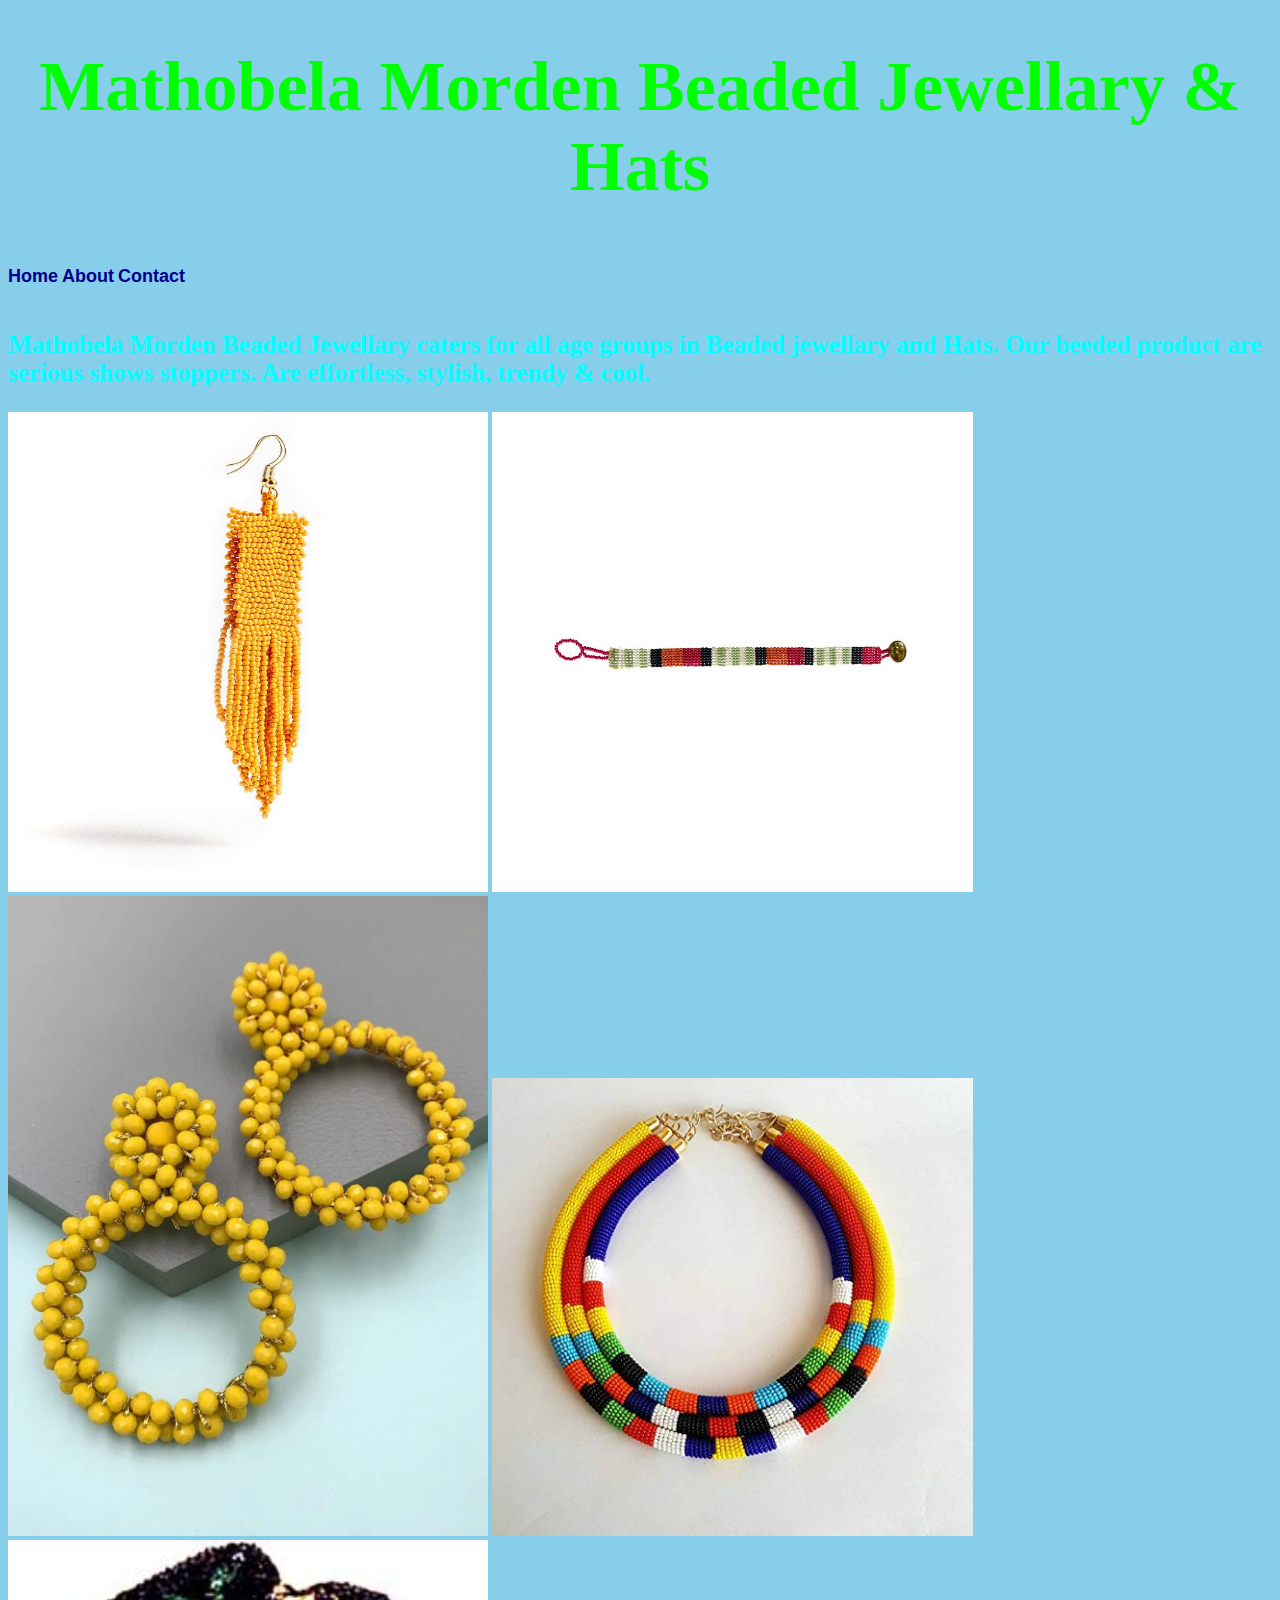
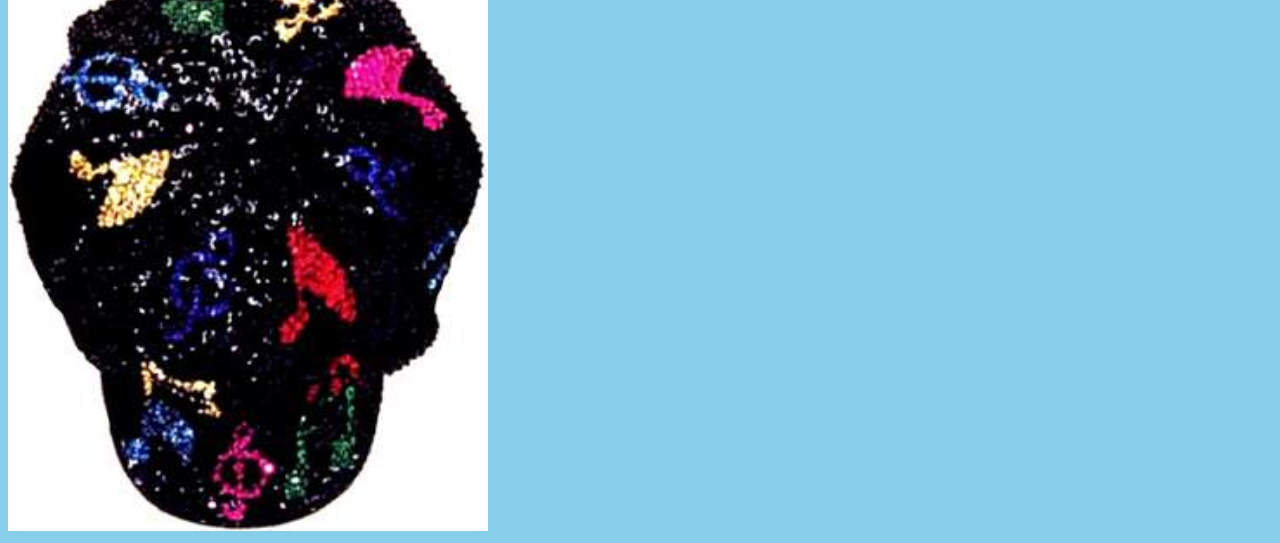
<file: index.html>
<!DOCTYPE html>
<html>
<head>
   <h1> Mathobela Morden Beaded Jewellary & Hats </h1>
    <link rel="stylesheet" href="style.css">
    </head>
<body bgcolor=skyblue>
    <div id="menu">
    <a href="index.html">Home</a>
    <a href="about%20us.html">About</a>
     <a href="contact%20us.html">Contact</a>
    </div>
   <h3> Mathobela Morden Beaded Jewellary caters for all  age groups in Beaded jewellary and Hats. Our beeded product are serious shows stoppers.
       Are effortless, stylish, trendy & cool. </h3>
    
    <div class="gallery">
   <a href="earings.html"> <img src="images/mustard-earrings_800x.jpg"></a> 
   <a href="bracelet.html"> <img src="images/hotpinkbeadedbracelet_3a8ceb89-bd85-4e3e-a920-e3f303a9a3e7_800x.jpg"></a>
   <a href="rings.html"> <img src="images/158632004553f06b251527a9e37e383063fcf5cd76_thumbnail_600x.webp"></a>
   <a href="necklace.html"> <img src="images/51jinXeNBtL.jpg"></a>
   <a href="hats.html"> <img src="images/is.jpg"></a>
    
    </div>
    </body>
</html>
</file>
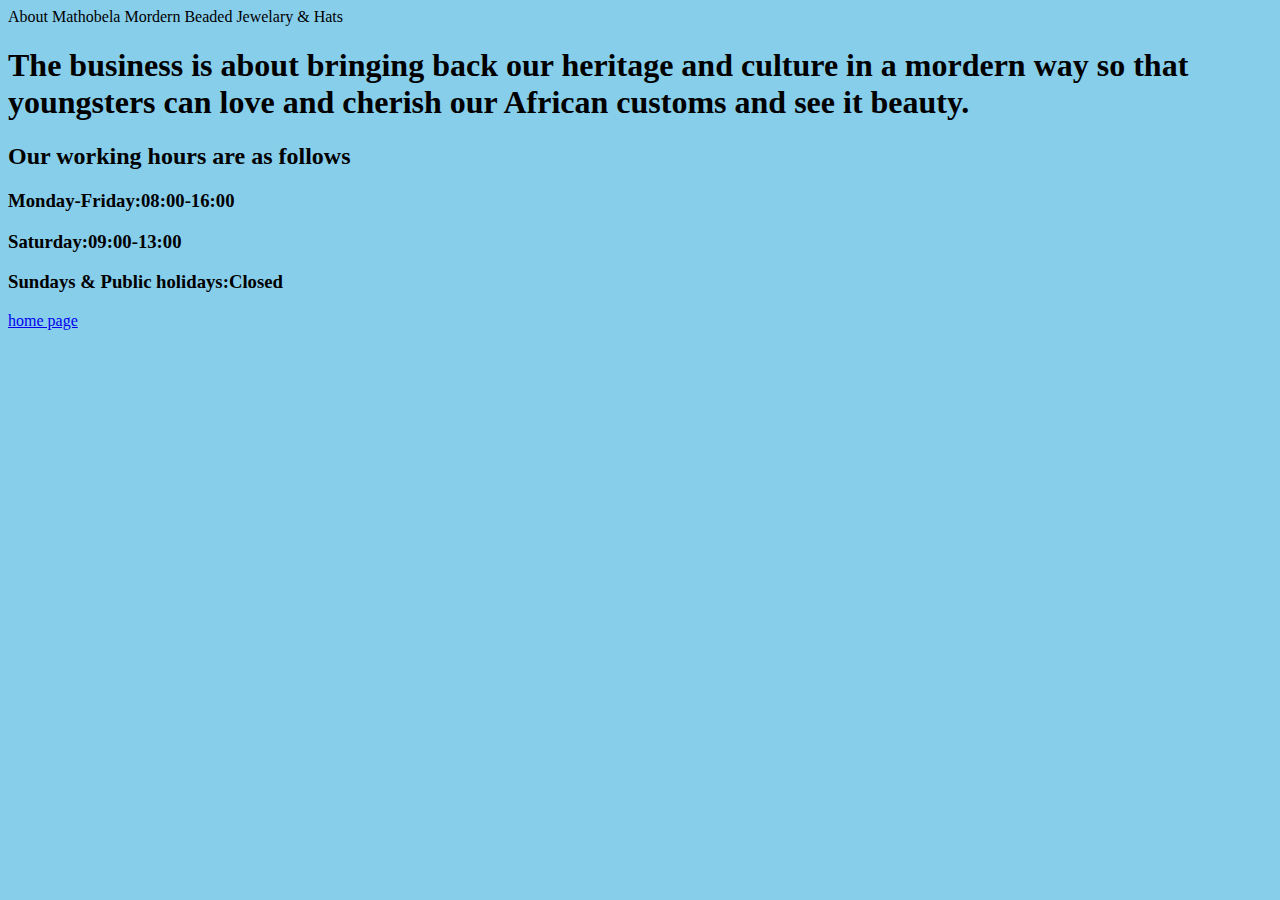
<file: about us.html>
<!DOCTYPE html>
<html>
<head>
 About Mathobela Mordern Beaded Jewelary & Hats   
    </head>
    <body bgcolor=skyblue>
    <h1> The business is about bringing back our heritage and culture in a mordern way so that youngsters can  love and cherish our African customs and see it beauty. </h1>
        
        <h2>Our working hours are as follows</h2>
        <h3>Monday-Friday:08:00-16:00</h3>
        <h3>Saturday:09:00-13:00</h3>
        <h3>Sundays & Public holidays:Closed</h3>
    </body>

    <a href="index.html"> home page</a>
    
</html>
</file>
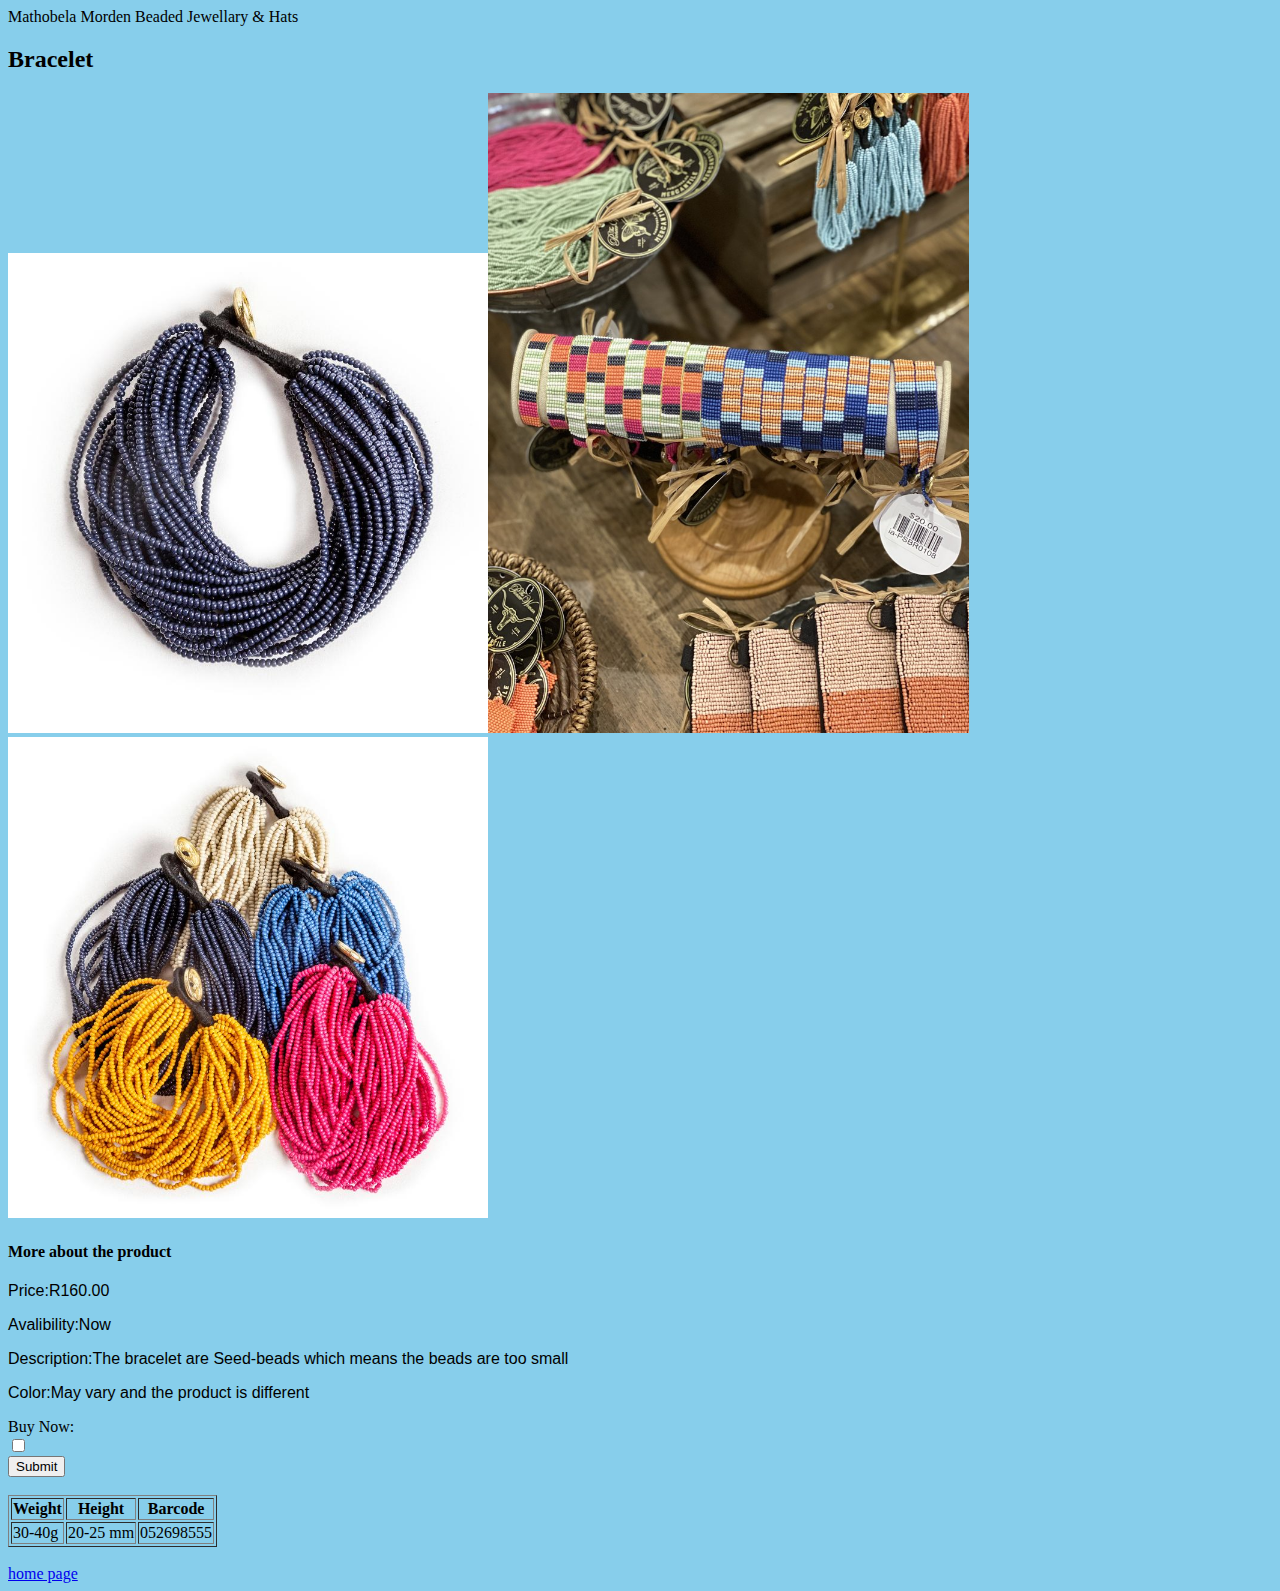
<file: bracelet.html>
<!DOCTYPE html>
<html>
<head>
 Mathobela Morden Beaded Jewellary & Hats 
    <link rel="stylesheet" href="style.css">
    </head>
<body bgcolor=skyblue>
   <h2>Bracelet</h2> 
    <div class="gallery">
     <a href=bracelet.html></a><img src="images/navy-seed-bead-bracelet_800x.jpg"><img src="images/IMG_0015_800x.jpg"><img src="images/seed-bead-bracelets-all_1b4772df-d21b-4fff-b126-54e7ac75254e_800x.jpg">
    
    </div>
    <h4>More about the product</h4>
    <p>Price:R160.00 </p>
    <p> Avalibility:Now</p>
    <p>Description:The bracelet are Seed-beads which means the beads are too small</p>
    <p>Color:May vary and the product is different</p>
    <form action="method">
        Buy Now:<br>
    <input type="checkbox" name="yes"> 
           <br>
        <input type="submit">
        <br>
        <br>
        <table border="1">
         <tr>
         <th> Weight</th>
         <th>Height</th>
         <th>Barcode</th>
         </tr>
          <tr>
         <td>30-40g </td>
         <td>20-25 mm</td>
         <td>052698555</td>
         </tr>
        </table>
        <br>
    </form>
    
    </body>
     <a href="index.html"> home page</a>
</html>
</file>
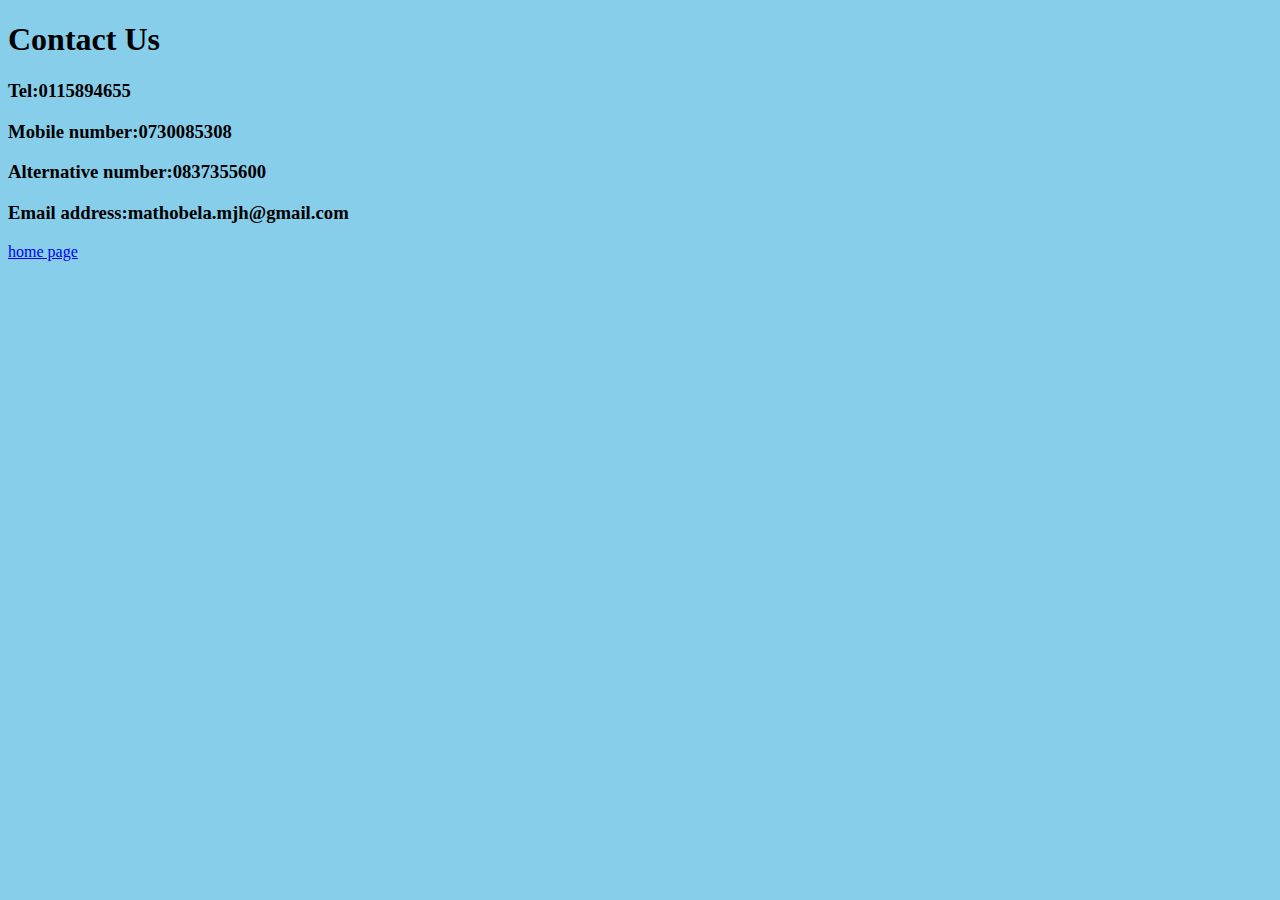
<file: contact us.html>
<!DOCTYPE html>
<html>
<head>
   
    </head>
<body bgcolor=skyblue>
  <h1>Contact Us</h1>
    <h3>Tel:0115894655</h3>
   <h3>Mobile number:0730085308</h3>
    <h3>Alternative number:0837355600</h3>
    <h3>Email address:mathobela.mjh@gmail.com</h3>
    </body>
     <a href="index.html"> home page</a>
    
</html>
</file>
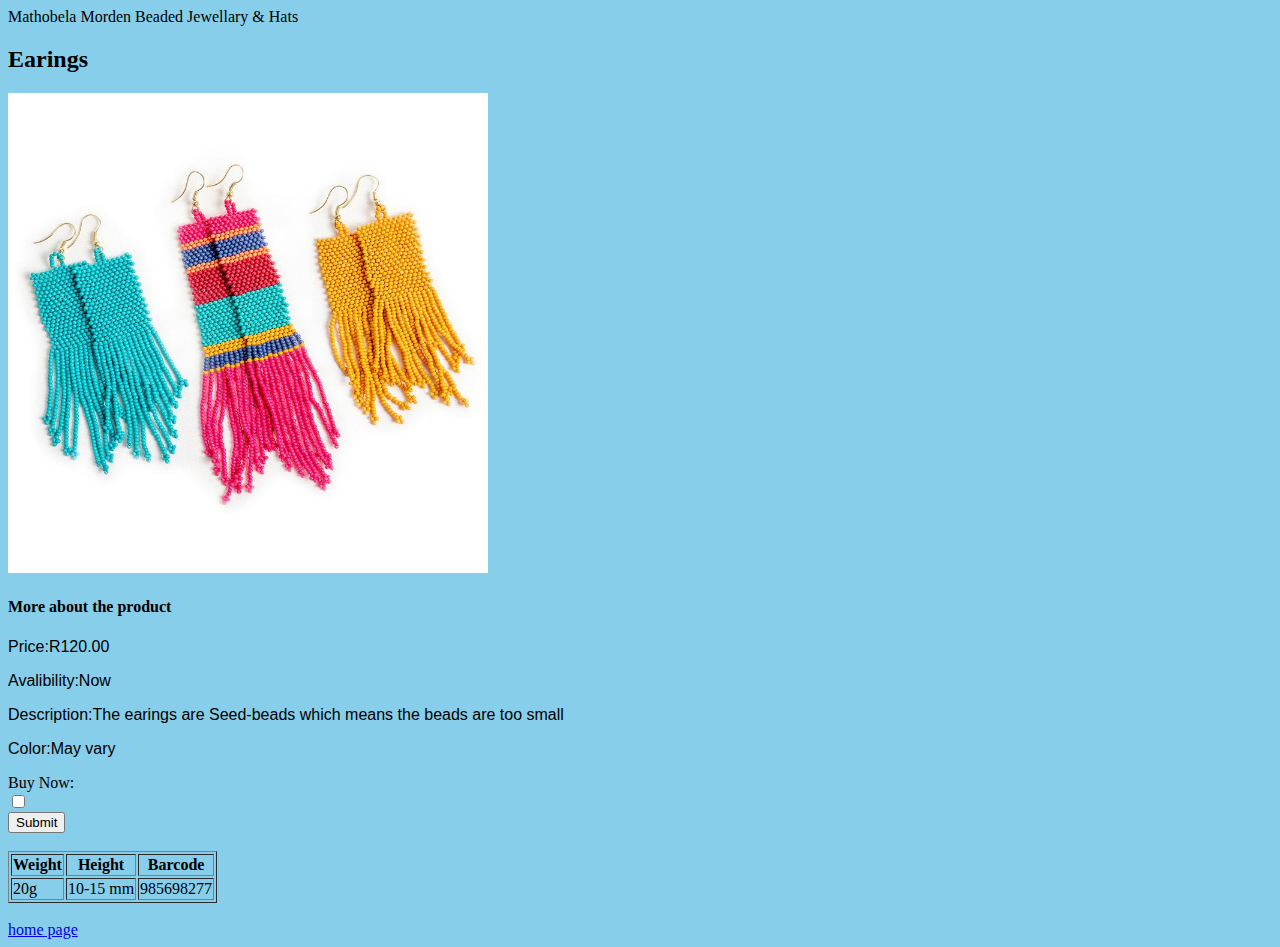
<file: earings.html>
<!DOCTYPE html>
<html>
<head>
 Mathobela Morden Beaded Jewellary & Hats 
    <link rel="stylesheet" href="style.css">
    </head>
<body bgcolor=skyblue>
   <h2>Earings</h2> 
    <div class="gallery">
     <a href="earings.html"></a><img src="images/seed-bead-earrings-all_14db92c0-79e9-424c-b5ca-e68ba4dcd476_800x.jpg"/>  
    
    </div>
    <h4>More about the product</h4>
    <p>Price:R120.00 </p>
    <p> Avalibility:Now</p>
    <p>Description:The earings are Seed-beads which means the beads are too small</p>
    <p>Color:May vary</p>
    
    
           
    <form action="method">
        Buy Now:<br>
    <input type="checkbox" name="yes"> 
           <br>
        <input type="submit">
        <br>
        <br>
        <table border="1">
         <tr>
                <th> Weight</th>
                <th>Height</th>
                <th>Barcode</th>
            </tr>
             <tr>
                <td>20g </td>
                <td>10-15 mm</td>
                <td>985698277</td>
            </tr>
        </table>
        <br>
    </form>
     <a href="index.html"> home page</a>
    
    </body>
</html>
</file>
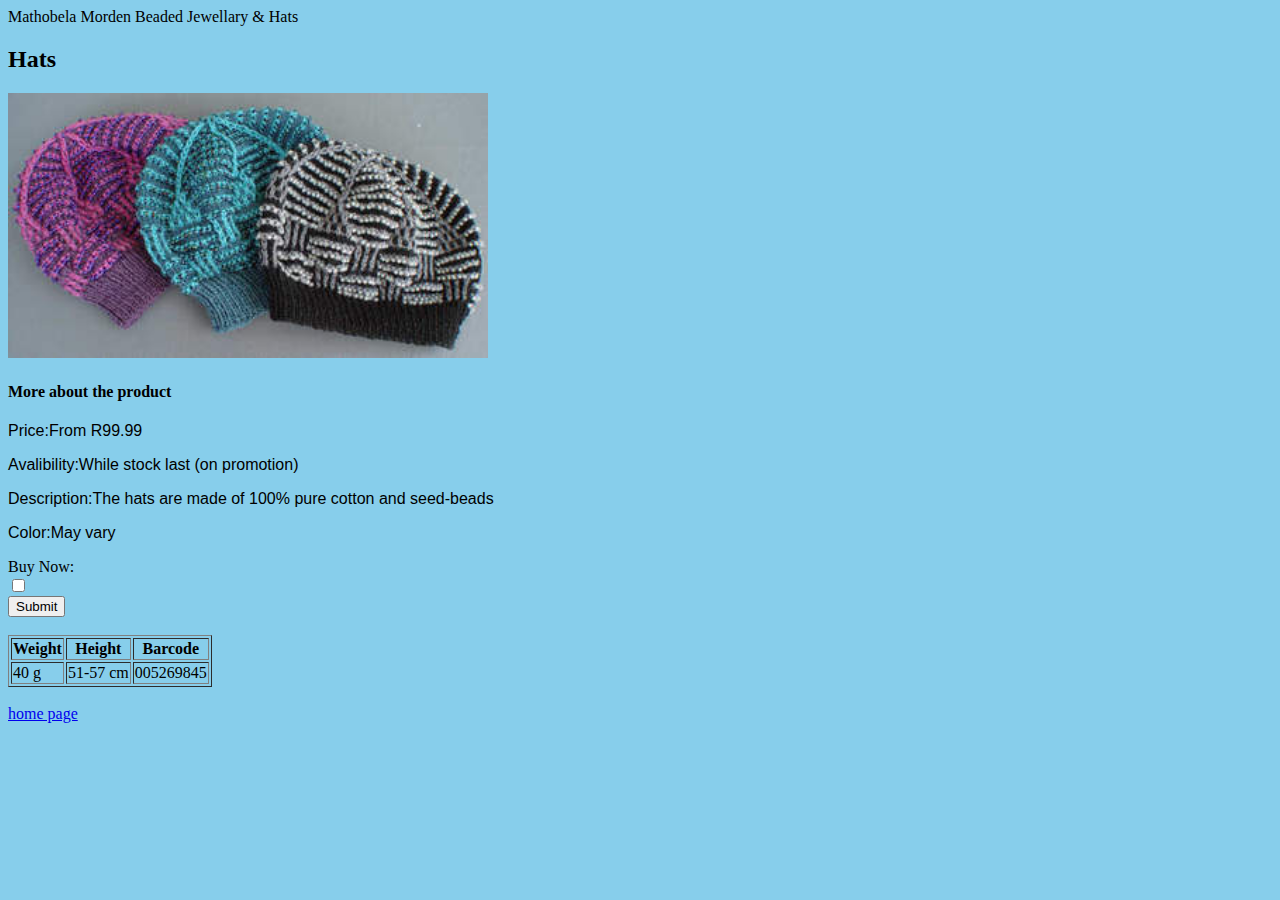
<file: hats.html>
<!DOCTYPE html>
<html>
<head>
 Mathobela Morden Beaded Jewellary & Hats 
    <link rel="stylesheet" href="style.css">
    </head>
<body bgcolor=skyblue>
   <h2>Hats</h2> 
    <div class="gallery">
     <a href=hats.html></a><img src="images/is%20(1).jpg">
    
    </div>
    <h4>More about the product</h4>
    <p>Price:From R99.99 </p>
    <p> Avalibility:While stock last (on promotion) </p>
    <p>Description:The hats are made of 100% pure cotton and seed-beads  </p>
    <p>Color:May vary </p>
    
   <form action="method">
        Buy Now:<br>
    <input type="checkbox" name="yes"> 
           <br>
        <input type="submit">
        <br>
        <br>
        <table border="1">
         <tr>
          <th> Weight</th>
          <th>Height</th>
          <th>Barcode</th>
          </tr>
          <tr>
         <td>40 g </td>
         <td>51-57 cm</td>
          <td>005269845</td>
         </tr>
        </table>
        <br>
        
    </form>
    </body>
     <a href="index.html"> home page</a>
    
</html>
</file>
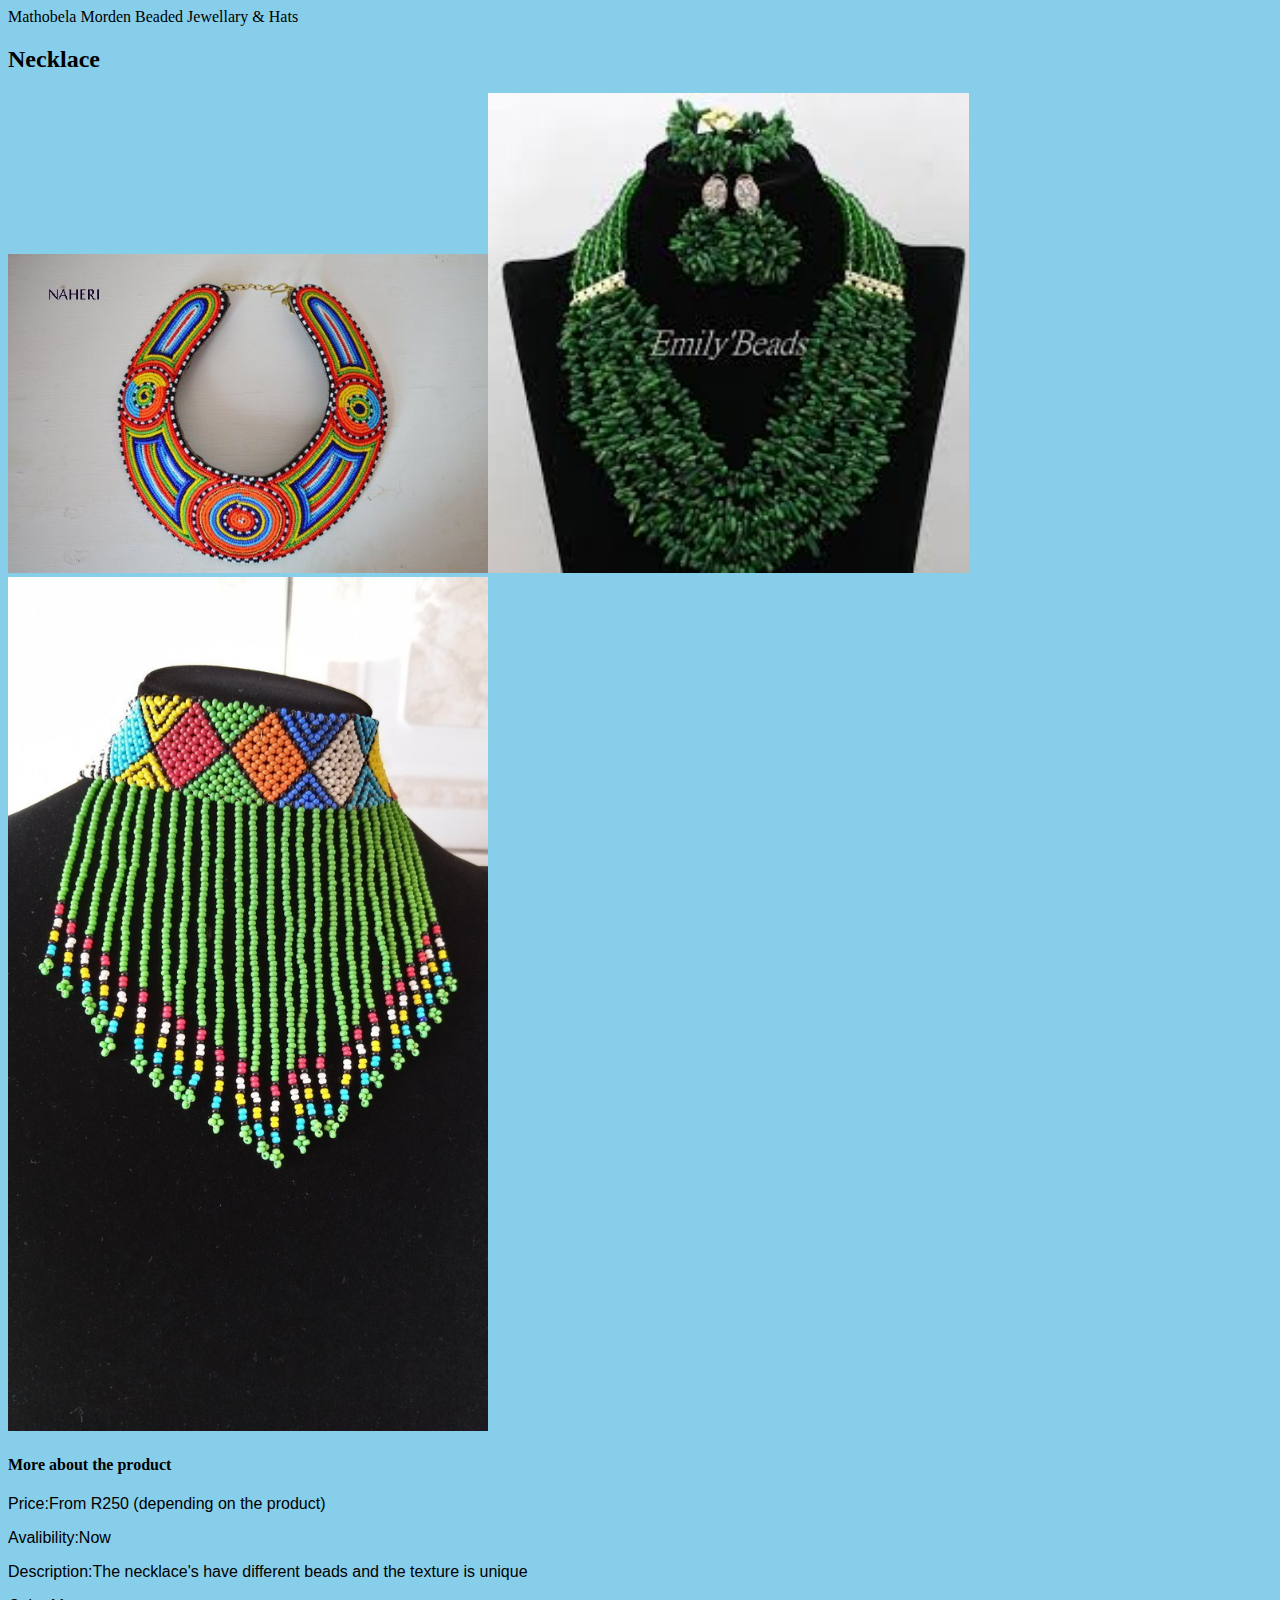
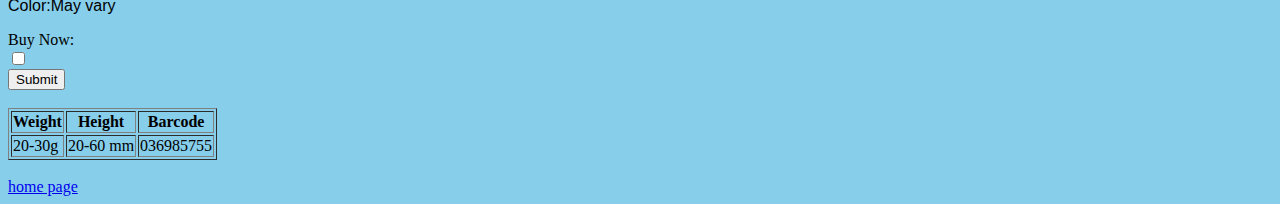
<file: necklace.html>
<!DOCTYPE html>
<html>
<head>
 Mathobela Morden Beaded Jewellary & Hats 
    <link rel="stylesheet" href="style.css">
    </head>
<body bgcolor=skyblue>
   <h2>Necklace</h2> 
    <div class="gallery">
     <a href=necklace.html></a><img src="images/73A74EZ1-large.jpg"><img src="images/images.jpg"><img src="images/RR5YYUBQ-large.jpg">
    
    </div>
    <h4>More about the product</h4>
    <p>Price:From R250 (depending on the product) </p>
    <p> Avalibility:Now </p>
    <p>Description:The necklace's have different beads and the texture is unique</p>
    <p>Color:May vary </p>
    
    <form action="method">
        Buy Now:<br>
    <input type="checkbox" name="yes"> 
           <br>
        <input type="submit">
    
        <br>
        <br>
        <table border="1">
         <tr>
                <th> Weight</th>
                <th>Height</th>
                <th>Barcode</th>
            </tr>
             <tr>
                <td>20-30g </td>
                <td>20-60 mm</td>
                <td>036985755</td>
            </tr>
        </table> 
        <br>
    </form>

    </body>
    <a href="index.html">home page</a>
    
</html>
</file>
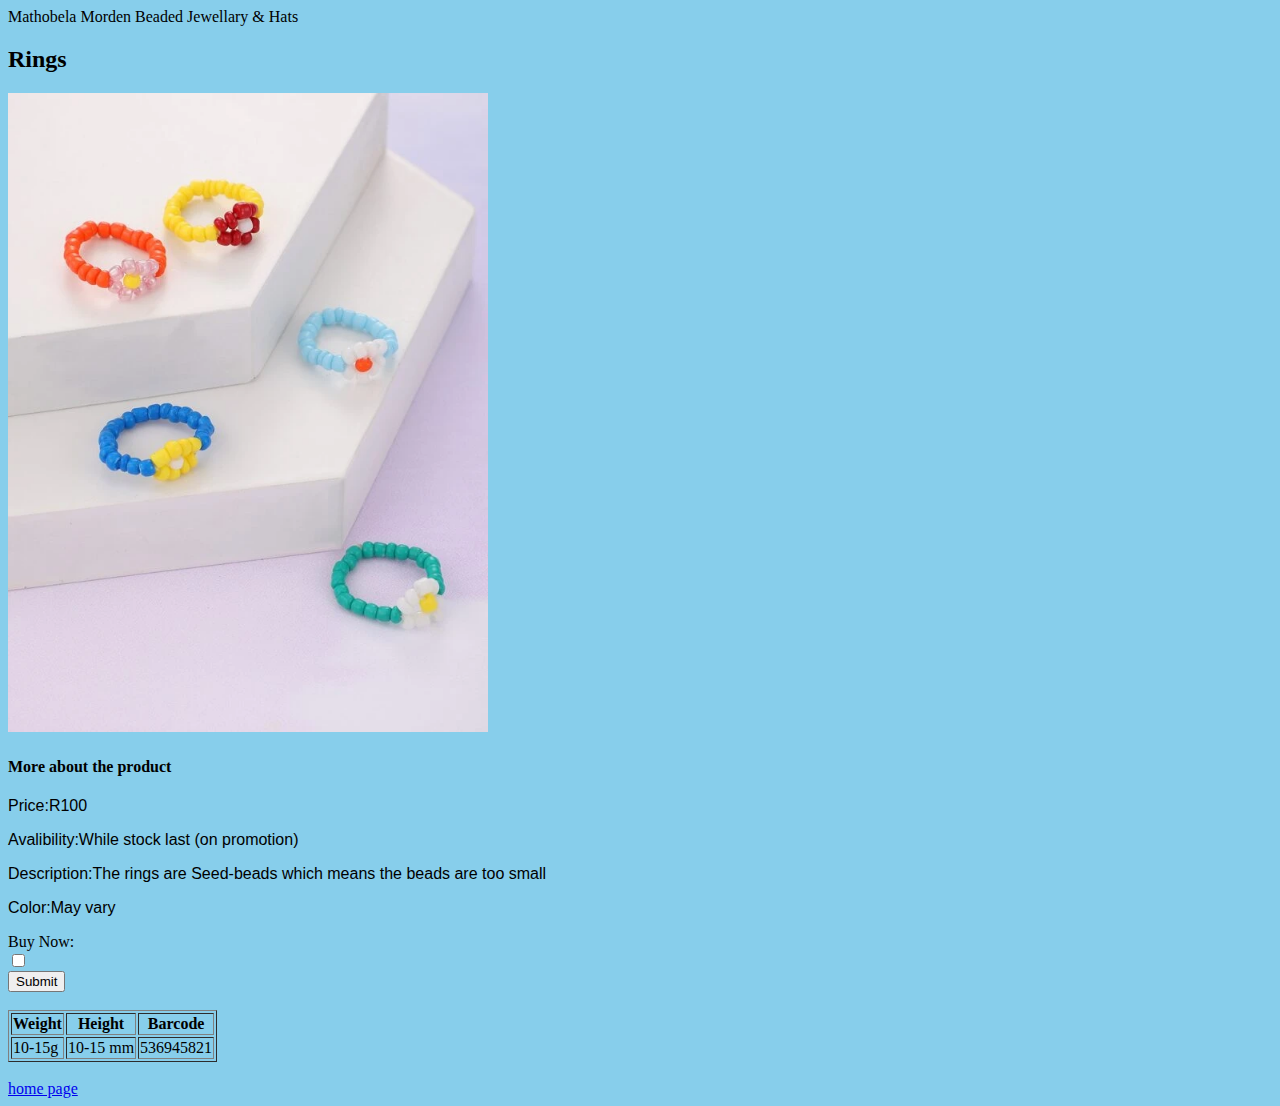
<file: rings.html>
<!DOCTYPE html>
<html>
<head>
 Mathobela Morden Beaded Jewellary & Hats 
    <link rel="stylesheet" href="style.css">
    </head>
<body bgcolor=skyblue>
   <h2>Rings</h2> 
    <div class="gallery">
     <a href=rings.html></a><img src="images/160091752819aeb6d0e6caed4916e0c7f60d4da31f_thumbnail_600x.webp">
    
    </div>
    <h4>More about the product</h4>
    <p>Price:R100 </p>
    <p> Avalibility:While stock last (on promotion) </p>
    <p>Description:The rings are Seed-beads which means the beads are too small</p>
    <p>Color:May vary </p>
    <form action="method">
        Buy Now:<br>
    <input type="checkbox" name="yes"> 
           <br>
        <input type="submit">
    
        <br>
        <br>
        <table border="1">
        <tr>
                <th> Weight</th>
                <th>Height</th>
                <th>Barcode</th>
            </tr>
             <tr>
                <td>10-15g </td>
                <td>10-15 mm</td>
                <td>536945821</td>
            </tr>
        </table>
        <br>
        
    </form>

    </body>
     <a href="index.html"> home page</a>
    
</html>
</file>
<file: style.css>
.gallery img{
    width:38%  
}
h1 {
    color: lime;
    font-size:70px;
    font-family: inherit;
    text-align: center;
}
h3 {
    color: aqua;
    font-size:25px;
    font-family: inherit;
    text-align: left;
}


p{
    font-family: Helvetica, sans-serif;
}
#menu{
    width: 100%;
    height: 40px;
    background-color: skyblue;
    padding-top: 12px;
}
#menu a{
    color: darkblue;
    font-family: Helvetic,sans-serif;
    font-size: 18px;
    text-decoration: none;
    font-weight:800;
}

{ 
    padding-left: 20px;
    padding-right: 20px;
}

#menu a:hover{
    color: aqua;
</file>
